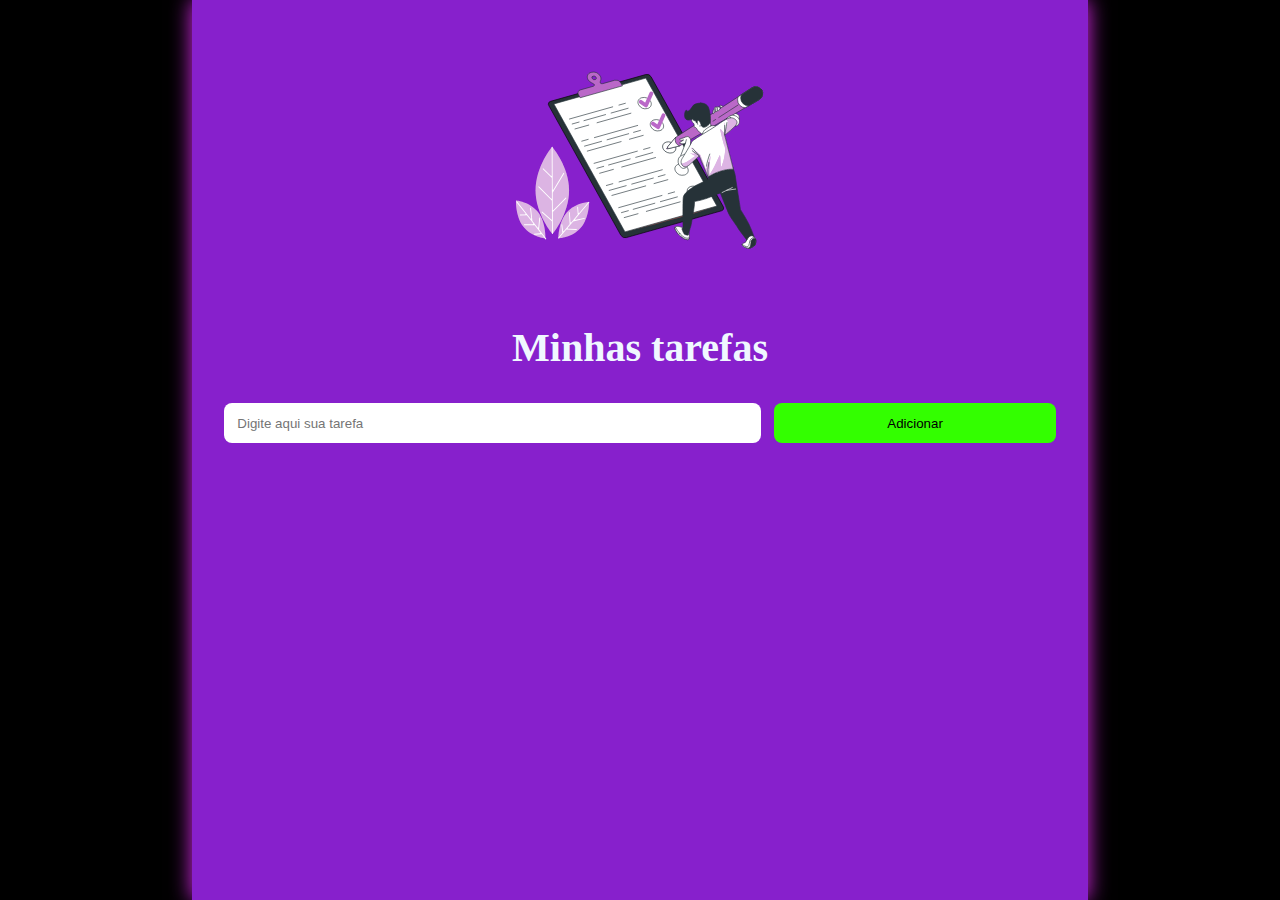
<file: MiniProjeto/index.html>
<!DOCTYPE html>
<html lang="pt-br">
<head>
    <meta charset="UTF-8">
    <meta name="viewport" content="width=device-width, initial-scale=1.0">
    <title>Lista de interesses</title>
    <link rel="stylesheet" href="style.css">
</head>
<body>

    <div class="container">
        <div class="header">
        <img src="./img/checklist.svg" alt="">
        <h1>Minhas tarefas</h1>
        </div>
        <div class="containerInput">
        <input type="text" placeholder="Digite aqui sua tarefa" id="inputTarefa">
        <button id="botaoAdicionar">Adicionar</button>
         </div>
        <div id="contTitulos">
        <h2>Lista:</h2>
        <button id="limpar">Limpar lista</button>
        </div>

        <ul id="listaTarefa"></ul>
    </div>
<script src="main.js"></script>    
</body>
</html>
</file>
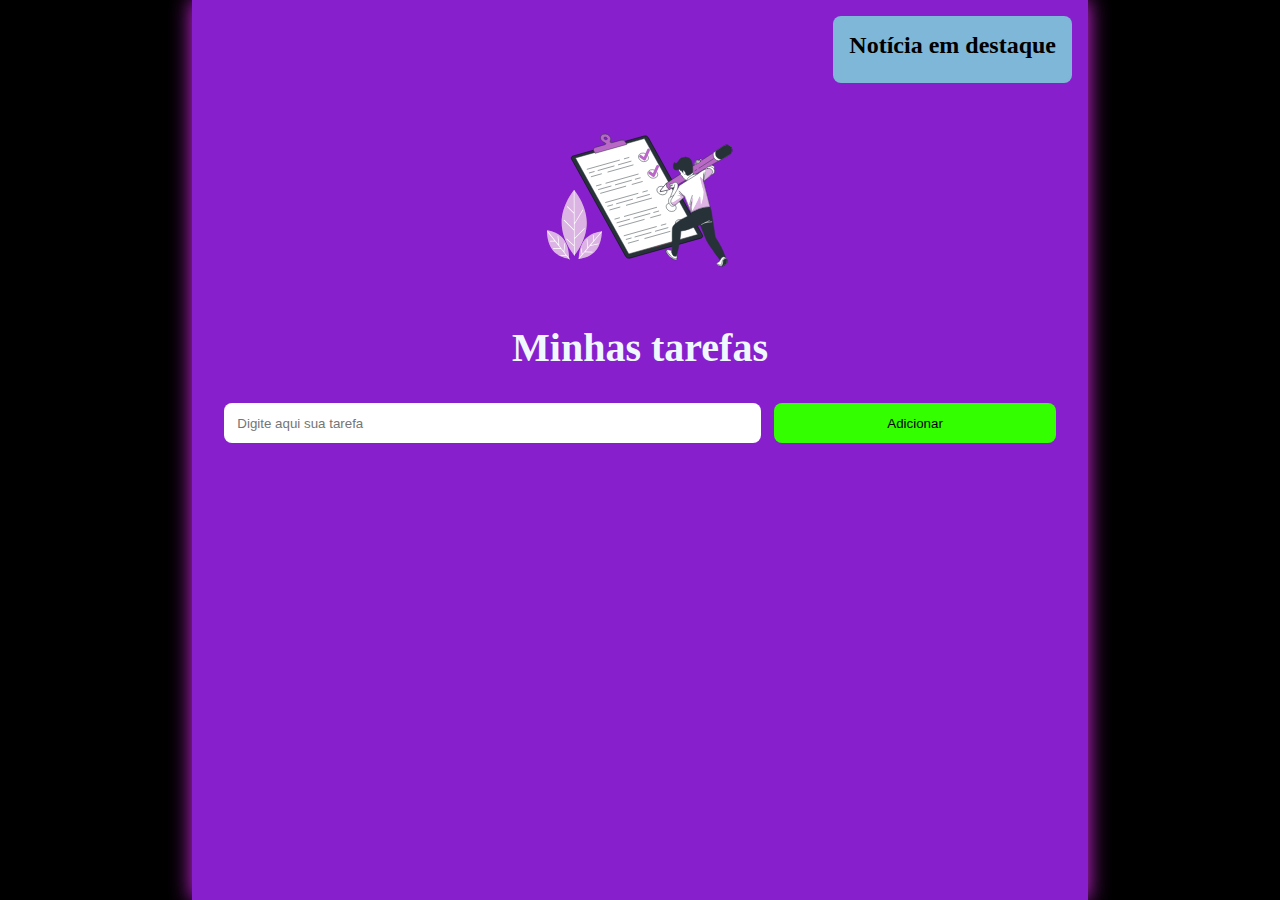
<file: MiniProjeto/listaTarefas/index.html>
<!DOCTYPE html>
<html lang="pt-br">
<head>
    <meta charset="UTF-8">
    <meta name="viewport" content="width=device-width, initial-scale=1.0">
    <title>Lista de interesses</title>
    <link rel="stylesheet" href="style.css">
</head>
<body>

    <div class="container">
        <div class="header">
        <img src="./img/checklist.svg" alt="">
        <div id="noticias">
            <h2>Notícia em destaque</h2>
            <p id="noticia"></p>
        </div>
        <h1>Minhas tarefas</h1>
        </div>
        <div class="containerInput">
        <input type="text" placeholder="Digite aqui sua tarefa" id="inputTarefa">
        <button id="botaoAdicionar">Adicionar</button>
         </div>
        <div id="contTitulos">
        <h2>Lista:</h2>
        <button id="limpar">Limpar lista</button>
        </div>
        <ul id="listaTarefa"></ul>

    </div>

<script src="main.js"></script>    
</body>
</html>
</file>
<file: MiniProjeto/style.css>
* {
    padding: 0;
    margin: 0;
    box-sizing: border-box;
    list-style: none;
}

body {
    width: 100%;
    height: 100%;
    display: flex;
    justify-content: center;
    align-items: center;
    background-color: #000000;
    
}

.container {
    min-width: 70vw;
    min-height: 100vh;
    background-color: rgb(135, 32, 204);
    box-shadow:0 0 20px #dc28ec;
    display: flex;
    flex-direction: column;
    align-items: center;
    padding: 0 2em;
}

.header {
    text-align: center;
}

h1{
    color:aliceblue;
    font-size: 2.5em;
}

h2{
    color:aliceblue;
}

#contTitulos {
    display: none;
    justify-content: space-between;
    width: 100%;
    margin-top: 3em;
}



.containerInput {
    display: flex;
    justify-content: center;
    align-items: center;
    width: 100%;
    padding-top: 2em;
}

.containerInput input, .containerInput button, #tarefaAdicionada, #limpar,ul li{
    padding: 1em;
    height: 3em;
    border: none;
    border-radius: 8px;

}

#inputTarefa {
    flex: 2;
    margin-right: 1em;
}

#botaoAdicionar {
    flex: 1;
    cursor: pointer;
    background-color: rgb(51, 255, 0);
   
}

#botaoAdicionar:hover{
    box-shadow:0 0 20px #4fec28;
}

#limpar{
    cursor: pointer;
    padding: 1em;
    background-color: rgb(253, 143, 0);
    color: #000000;
}

#limpar:hover{
    box-shadow:0 0 20px #f5c160;
}

ul {
    margin-top: 1em;
    min-width: 100%;
}

#tarefaAdicionada {
    margin: 0.5em 0;
    background-color: #fff;
}

img {
    height: 20em; 
}
</file>
<file: MiniProjeto/listaTarefas/style.css>
* {
    padding: 0;
    margin: 0;
    box-sizing: border-box;
    list-style: none;
}

body {
    width: 100%;
    height: 100%;
    display: flex;
    justify-content: center;
    align-items: center;
    background-color: #000000;
    
}

.container {
    min-width: 70vw;
    min-height: 100vh;
    background-color: rgb(135, 32, 204);
    box-shadow:0 0 20px #dc28ec;
    display: flex;
    flex-direction: column;
    align-items: center;
    padding: 0 2em;
    position: relative;
}

.header {
    text-align: center;
}

h1{
    color:aliceblue;
    font-size: 2.5em;
}

h2{
    color:aliceblue;
}

#contTitulos {
    display: none;
    justify-content: space-between;
    width: 100%;
    margin-top: 3em;
}



.containerInput {
    display: flex;
    justify-content: center;
    align-items: center;
    width: 100%;
    padding-top: 2em;
}

.containerInput input, .containerInput button, #tarefaAdicionada, #limpar,ul li{
    padding: 1em;
    height: 3em;
    border: none;
    border-radius: 8px;

}

#inputTarefa {
    flex: 2;
    margin-right: 1em;
}

#botaoAdicionar {
    flex: 1;
    cursor: pointer;
    background-color: rgb(51, 255, 0);
   
}

#botaoAdicionar:hover{
    box-shadow:0 0 20px #4fec28;
}

#limpar{
    cursor: pointer;
    padding: 1em;
    background-color: rgb(253, 143, 0);
    color: #000000;
}

#limpar:hover{
    box-shadow:0 0 20px #f5c160;
}

ul {
    margin-top: 1em;
    min-width: 100%;
}

#tarefaAdicionada {
    margin: 0.5em 0;
    background-color: #fff;
}

img {
    height: 20em; 
    padding-top: 5em;
}

#noticias{
    position: absolute;
    top: 0;
    right: 0;
    padding: 1em;
    background-color: rgb(127, 183, 216);
    border-radius: 8px;
    margin: 1em;
    cursor: pointer;
}

#noticias h2{
    color: #000000;
}

#noticia{
    padding-top: 0.5em;
    color: #423e37e1;
}

.tarefa-riscada {
    text-decoration: line-through;
}
</file>
